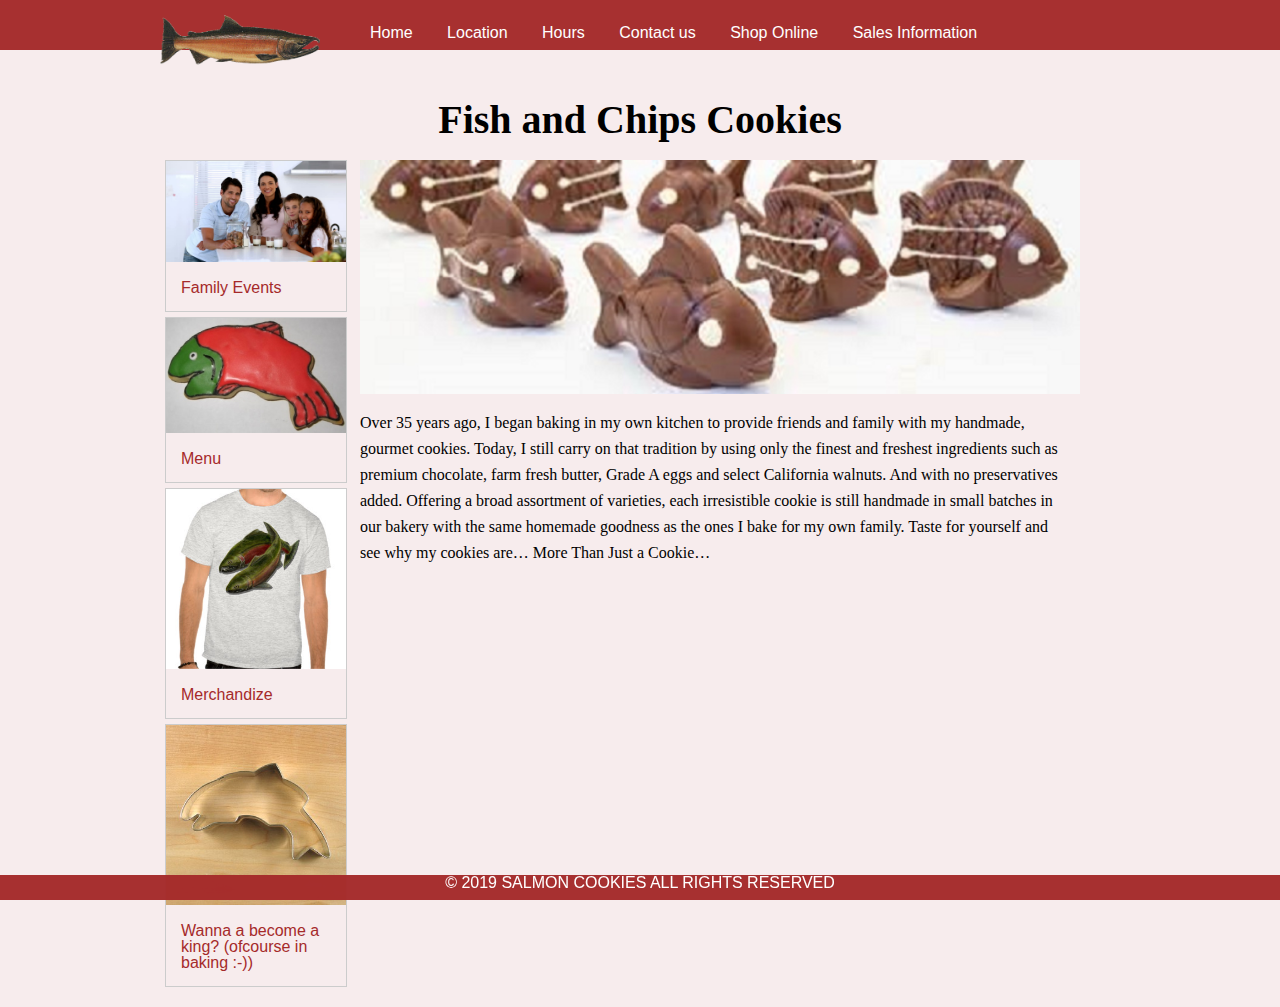
<file: index.html>
<!DOCTYPE html> 
<html>
    <!-- dependency management -->
    <head>
        <title>Salmon Cookies</title>
        <link rel="stylesheet" href="reset.css">
        <link rel="stylesheet" href="styleIndex.css">
    </head>
    <body>
        <header>
            <section>
                <img src="salmon.png">       
                <nav>
                    <ul>
                        <li><a href="index.html">Home</a></li>
                        <li><a href="location.html">Location</a></li>
                        <li><a href="hours.html">Hours</a></li>
                        <li><a href="contact.html">Contact us</a></li>
                        <li><a href="order">Shop Online</a></li>
                        <li><a href="sales.html">Sales Information</a></li>
                    </ul>
                </nav>
            </section>
        </header>
        
        <main  id="main">
            <h1>
                Fish and Chips Cookies
            </h1>
            
            <img src="cookie.jpg" class="cookie">   
                
            <section class="right">
                <p> Over 35 years ago, I began baking in my own kitchen to provide friends and family with my handmade, gourmet cookies. Today, I still carry on that tradition by using only the finest and freshest ingredients such as premium chocolate, farm fresh butter, Grade A eggs and select California walnuts. And with no preservatives added. Offering a broad assortment of varieties, each irresistible cookie is still handmade in small batches in our bakery with the same homemade goodness as the ones I bake for my own family. Taste for yourself and see why my cookies are… More Than Just a Cookie…</p>
            </section>
            
            <section class="otherlinks">
                <a href="family.jpg">
                    <img class="images" src="family.jpg" alt="family">
                    <p class="desc" >Family Events</p>
                </a>
            </section>

            <section class="otherlinks">
                <a href="frostedcookie.jpg">
                        <img class="images" src="frostedcookie.jpg" alt="cutter.jpeg">
                        <p class="desc">Menu</p>
                </a>
            </section>  

            <section class="otherlinks">
                <a href="shirt.jpg">
                        <img class="images" src="shirt.jpg" alt="shirt">
                        <p class="desc">Merchandize</p>
                </a>
            </section>

            <section class="otherlinks">
                    <a href="cutter.jpeg">
                        <img class="images" src="cutter.jpeg" alt="family">
                        <p class="desc" >Wanna a become a king? (ofcourse in baking :-))</p>
                    </a>
                </section>

        </main>

        <footer>© 2019 SALMON COOKIES ALL RIGHTS RESERVED</footer>
    </body>
    
</html>
</file>
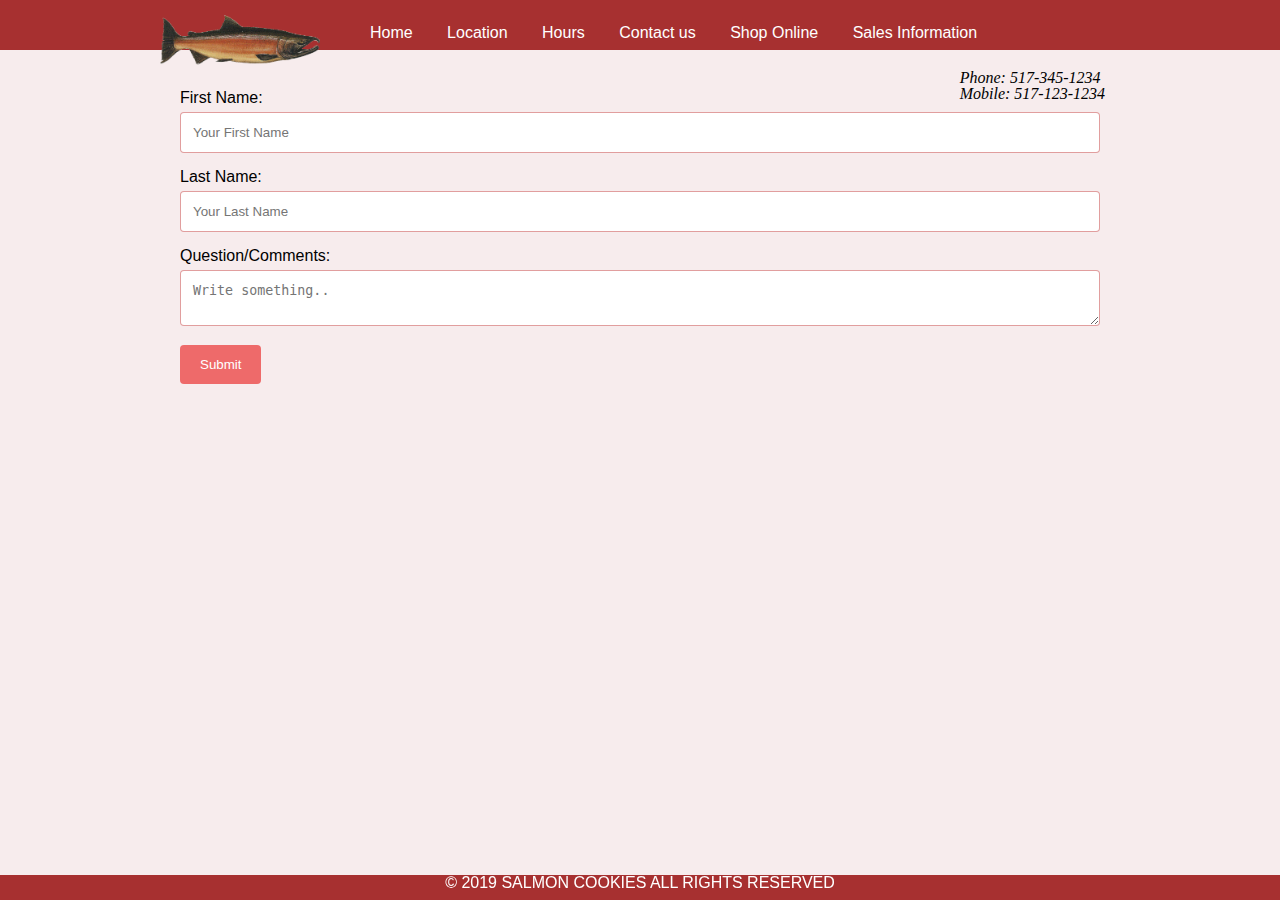
<file: contact.html>
<!DOCTYPE html> 
<html>
    <!-- dependency management -->
    <head>
        <title>Salmon Cookies</title>
        <link rel="stylesheet" href="reset.css">
        <link rel="stylesheet" href="styleIndex.css">
        <link rel="stylesheet" href="stylePhone.css">
    </head>
    <body>
        <header>
            <section>
                <img src="salmon.png">       
                <nav>
                    <ul>
                        <li><a href="index.html">Home</a></li>
                        <li><a href="location.html">Location</a></li>
                        <li><a href="hours.html">Hours</a></li>
                        <li><a href="contact.html">Contact us</a></li>
                        <li><a href="order">Shop Online</a></li>
                        <li><a href="sales.html">Sales Information</a></li>
                    </ul>
                </nav>
            </section>
        </header>
         <main>
            <!-- all content goes in the body tag -->
            <section class="phone">
                    <ul>
                        <li>Phone: 517-345-1234</li>
                        <li>Mobile: 517-123-1234</a></li>
                    </ul> 
            </section>

            <form class="ContactUsForm">
                <fieldset>
                    <label for="fname">First Name:</label>
                    <input type="text" name="firstname" placeholder="Your First Name" minLength="3" required>
                </fieldset>
    
                <fieldset>
                        <label for="lname">Last Name:</label>
                        <input type="text" name="lastname" placeholder="Your Last Name" minLength="3" required>
                </fieldset>

                <fieldset>
                        <label for="subject">Question/Comments:</label>
                        <textarea id="subject" name="subject" placeholder="Write something.."></textarea>
                </fieldset>
                <input type="submit" value="Submit">
            </form>
        </main>
        
        <footer>© 2019 SALMON COOKIES ALL RIGHTS RESERVED</footer>
    </body>
    
</html>
</file>
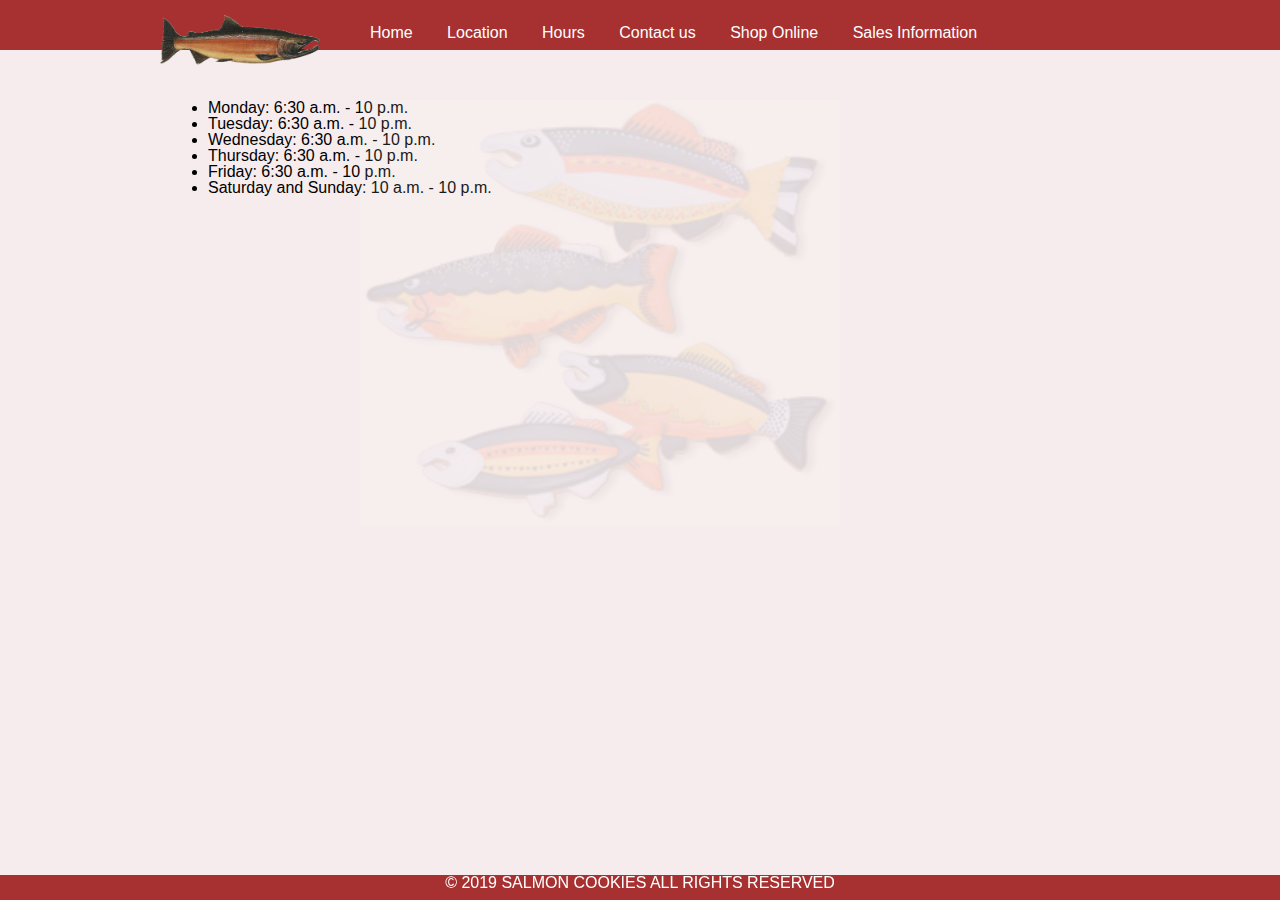
<file: hours.html>
<!DOCTYPE html> 
<html>
    <!-- dependency management -->
    <head>
        <title>Salmon Cookies</title>
        <link rel="stylesheet" href="reset.css">
        <link rel="stylesheet" href="styleIndex.css">
    </head>
    <body>
        <header>
            <section>
                <img src="salmon.png">       
                <nav>
                    <ul>
                        <li><a href="index.html">Home</a></li>
                        <li><a href="location.html">Location</a></li>
                        <li><a href="hours.html">Hours</a></li>
                        <li><a href="contact.html">Contact us</a></li>
                        <li><a href="order">Shop Online</a></li>
                        <li><a href="sales.html">Sales Information</a></li>
                    </ul>
                </nav>
            </section>
        </header>
        
        <main  class="hours">
            <img src="fish.jpg" class="fish">   
            <ul>
                <li>Monday: 6:30 a.m. - 10 p.m.</li>
                <li>Tuesday: 6:30 a.m. - 10 p.m.</li>
                <li>Wednesday: 6:30 a.m. - 10 p.m.</li>
                <li>Thursday: 6:30 a.m. - 10 p.m.</li>
                <li>Friday: 6:30 a.m. - 10 p.m.</li>
                <li>Saturday and Sunday: 10 a.m. - 10 p.m.</li>
            </ul>
        </main>
        
        <footer>© 2019 SALMON COOKIES ALL RIGHTS RESERVED</footer>
    </body>
    
</html>
</file>
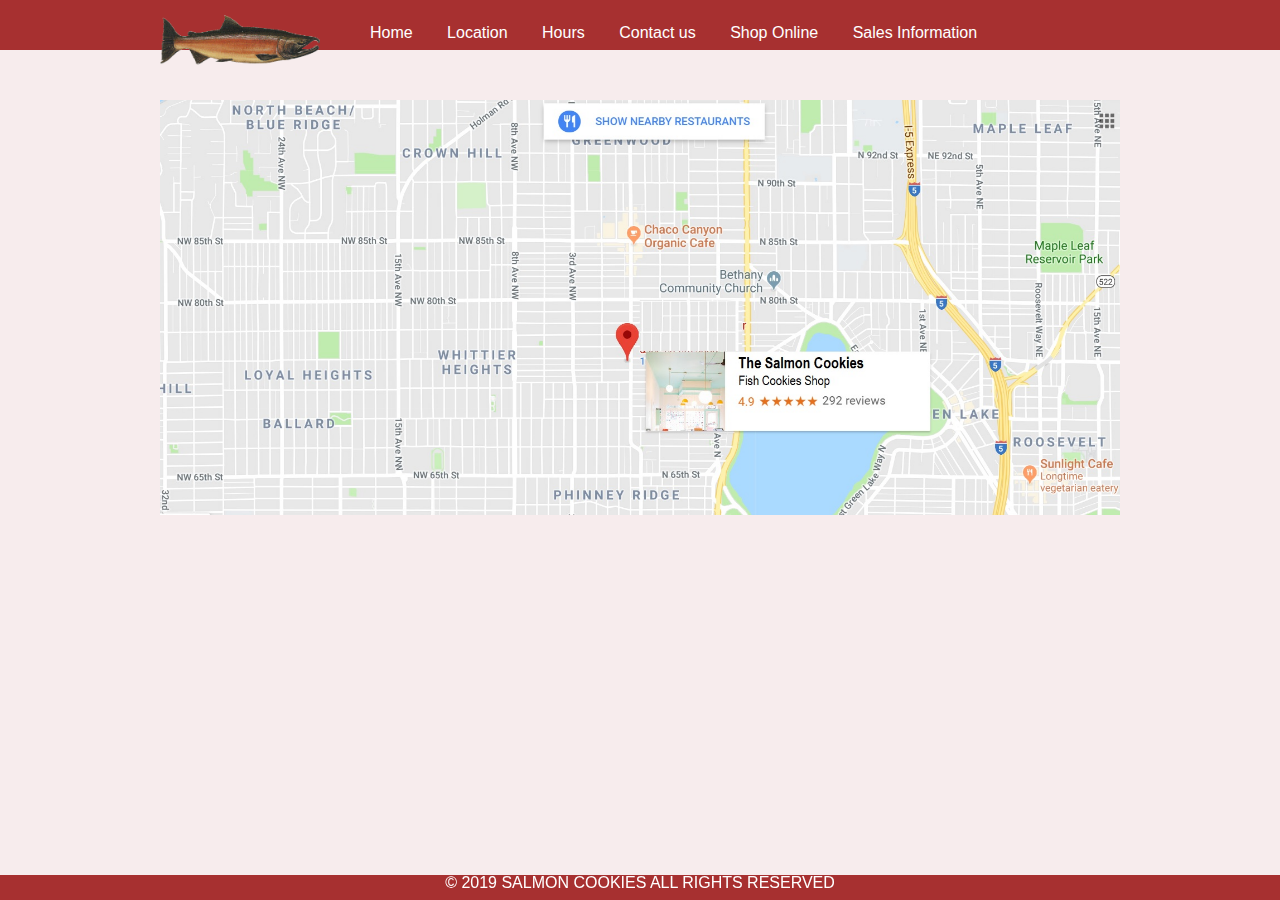
<file: location.html>
<!DOCTYPE html> 
<html>
    <!-- dependency management -->
    <head>
        <title>Salmon Cookies</title>
        <link rel="stylesheet" href="reset.css">
        <link rel="stylesheet" href="styleIndex.css">
    </head>
    <body>
        <header>
            <section>
                <img src="salmon.png">       
                <nav>
                    <ul>
                        <li><a href="index.html">Home</a></li>
                        <li><a href="location.html">Location</a></li>
                        <li><a href="hours.html">Hours</a></li>
                        <li><a href="contact.html">Contact us</a></li>
                        <li><a href="order">Shop Online</a></li>
                        <li><a href="sales.html">Sales Information</a></li>
                    </ul>
                </nav>
            </section>
        </header>
        
        <main  class="location">
            <img src="location.jpg" class="image">   
            <p class="address">
                <p class="lines">2201 Westlake Ave, 
                Seattle,
                WA 98121</p>
            </p>    
        </main>
        
        <footer>© 2019 SALMON COOKIES ALL RIGHTS RESERVED</footer>
    </body>
    
</html>
</file>
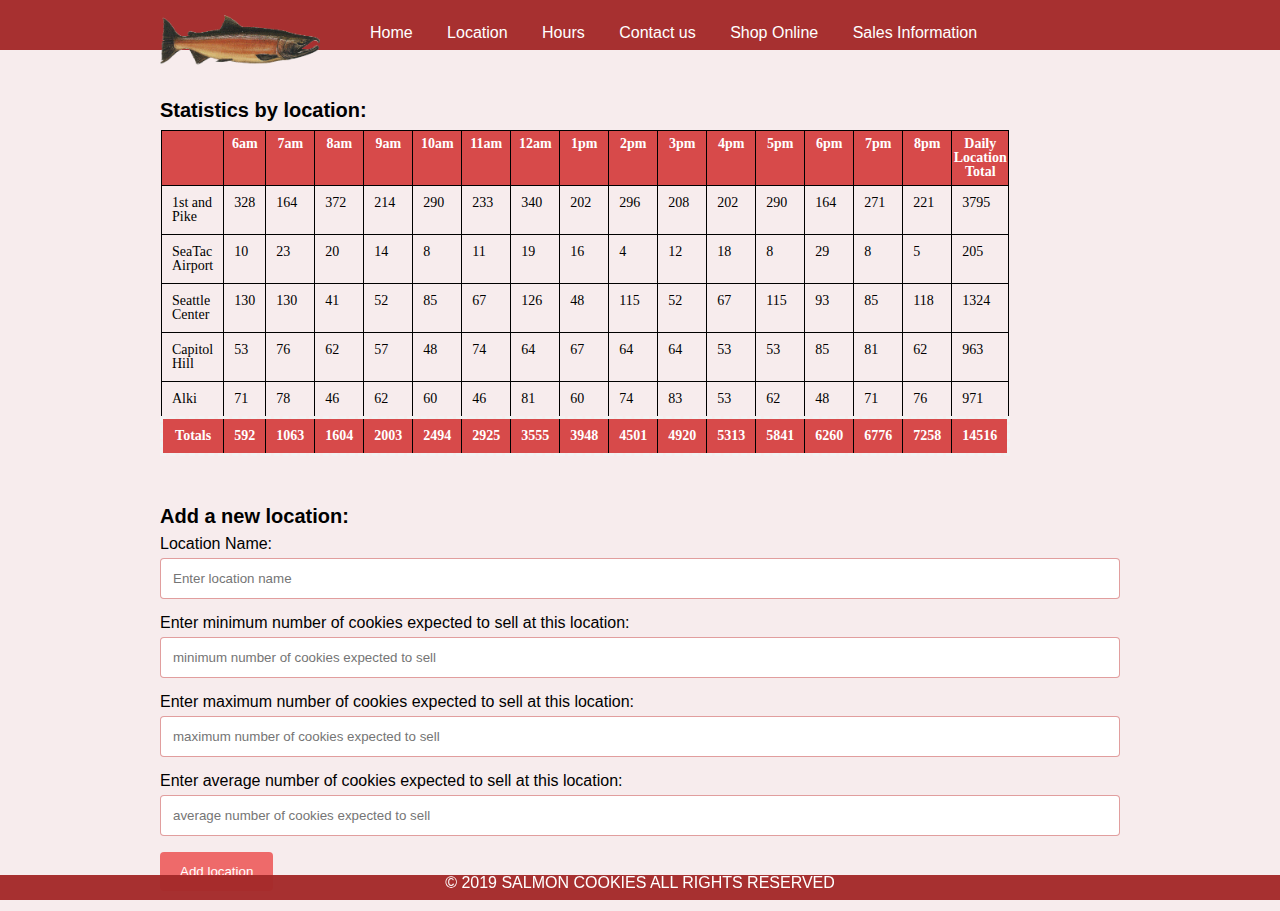
<file: sales.html>
<!DOCTYPE html> 
<html>
    <!-- dependency management -->
    <head>
        <title>Salmon Cookies</title>
        <link rel="stylesheet" href="reset.css">
        <link rel="stylesheet" href="styleIndex.css">
    </head>
    <body>
        <header>
            <section>
                <img src="salmon.png">       
                <nav>
                    <ul>
                        <li><a href="index.html">Home</a></li>
                        <li><a href="location.html">Location</a></li>
                        <li><a href="hours.html">Hours</a></li>
                        <li><a href="contact.html">Contact us</a></li>
                        <li><a href="order">Shop Online</a></li>
                        <li><a href="sales.html">Sales Information</a></li>
                    </ul>
                </nav>
            </section>
        </header>
         <main>
            <!-- all content goes in the body tag -->
            <h3>Statistics by location:</h3>

            <table id = "cookieStats">
            </table>
            <form id="SalesForm">
                    <h3>Add a new location:</h3>

                    <fieldset>
                        <label for="location">Location Name:</label>
                        <input type="text" name="location" placeholder="Enter location name" minLength="3" required>
                    </fieldset>
        
                    <fieldset>
                        <label for="minimum">Enter minimum number of cookies expected to sell at this location:</label>
                        <input type="number" name="minimum" placeholder="minimum number of cookies expected to sell" required>
                    </fieldset>
        
                    <fieldset>
                        <label for="maximum">Enter maximum number of cookies expected to sell at this location:</label>
                        <input type="number" name="maximum" placeholder="maximum number of cookies expected to sell" required>
                    </fieldset>
        
                    <fieldset>
                            <label for="average">Enter average number of cookies expected to sell at this location:</label>
                            <input type="number" name="average" placeholder="average number of cookies expected to sell" required>
                    </fieldset>
                    
                    <input type="submit" value="Add location">
                </form>
        </main>
        <script src="app.js"></script>
        <footer>© 2019 SALMON COOKIES ALL RIGHTS RESERVED</footer>
    </body>
    
</html>
</file>
<file: styleIndex.css>
body {
	font-family: helvetica;
	background: rgba(165, 42, 58, 0.089);
}


/* base styles */
a {
	text-decoration: none;
	color: #fff;
}

/* site styles */
header{
	background: rgba(165, 42, 42, 0.973);
	height: 50px;
}

header section {
	width: 960px;
	margin: 0 auto;
}

header img {
	float: left;
	height: 50px;
	margin-right: 50px;
	margin-top: 15px;
	position: relative;
	animation: mymove 1s 1;
	}

	/* Standard syntax */
@keyframes mymove {
	from {left: -50px;}
	to {left: 50px;}
}

header nav li	{
	display: inline-block;
	margin-right: 30px;
	margin-top: 25px;
}

h1 {
	margin-top: 50px;
	font-size: 40px;
	font-weight: bold;
	font-family: cursive;
	text-align-last: center;
	margin-bottom: 20px;
}

h3 {
	margin-top: 50px;
	font-size: 20px;
	font-weight: bold;
	margin-bottom: 10px;
}

main {
	width: 960px;
	margin: 20px auto;
	position: relative;
}

.cookie {
	position: absolute;	
	margin-left: 200px;
	margin-right: 50px;
	opacity: 1;
	width: 75%;	
}

.right p {
	position: absolute;
	float:right;
	font-family: cursive;
	margin-left: 200px;
	margin-right: 50px;
	margin-top: 250px;
	line-height: 26px;
	height: 250px;
	overflow: auto;
}

footer {
	position:fixed;
	text-align: center;
	background: rgba(165, 42, 42, 0.973);
	height: 25px;
	bottom:0;
  width:100%;
	font-family: helvetica;
	text-decoration: none;
	color: #fff;
}

#cookieStats {
	font-family: 'Sofia';
	font-size: 14px;
  width: 400px;
  }

#cookieStats tr:hover {
    background-color: #ddd; 
    color: black;
}

#cookieStats th {
	padding-top: 6px;
	padding-bottom: 6px;
	border: solid 1px black;
	text-align: center;
	background-color: rgba(214, 69, 69, 0.973);
	color: white;
	font-weight: bolder;
  }
  
  #cookieStats tfoot {   
	  padding-top: 6px;
	  padding-bottom: 6px;
	  border: dashed #f2f2f2;
	  text-align: center;
	  background-color: rgba(214, 69, 69, 0.973);
	  color: white;
	  font-weight: bolder;
  }
  
  #cookieStats td {
	  padding: 10px;
	  border: solid 1px black;
	  overflow: auto;
	}
	
	#SalesForm  {
		margin-top: 50px;
	}
	
	.location {
		margin-top: 50px;
		position: relative;
		width:75%;
	}

	.fish {
		position: absolute;	
		margin-left: 200px;
		opacity: 0.1;
		width: 50%;	
	}

	.image {
		opacity: 1;
		display: block;
		width: 100%;
		height: auto;
		transition: .5s ease;
		backface-visibility: hidden;
	}

	.address {
		position: absolute;
		transition: .5s ease;
		transform: translate(-50%, -50%);
		-ms-transform: translate(-50%, -50%);
		}
	
	.location:hover .image {
		opacity: 0.3;
	}
	
	.location:hover .lines {
		opacity: 0.9;
	}

	.lines {
		position: absolute;
		opacity: 0;
		border-radius: 25px;
		overflow: hidden;
		background-color: rgba(214, 69, 69, 0.973);
		color: white;
		font-size: 16px;
		padding: 16px 32px;
		top: 50%;
		left: 35%;
	}

	.hours ul {
		margin-top: 50px;
		list-style-type: disc;
		margin-left: 5%;
    margin-right: 0;
		padding: 0;
	}

	input[type=text],[type=number], textarea {
		width: 100%;
		padding: 12px;
		border: 1px solid  rgba(224, 155, 155, 0.973);
		border-radius: 4px;
		box-sizing: border-box;
		margin-top: 6px;
		margin-bottom: 16px;
		resize: vertical;
	}
	
	input[type=submit] {
		background-color: rgba(238, 102, 102, 0.973);
		color: white;
		padding: 12px 20px;
		border: none;
		border-radius: 4px;
		cursor: pointer;
	}
	
	input[type=submit]:hover {
		background-color: rgba(214, 69, 69, 0.973);
	}
	
	.ContactUsForm {
		border-radius: 5px;
		padding: 20px;
	}

	section.otherlinks {
		margin: 5px;
		border: 1px solid #ccc;
		width: 180px;
	}
	
	section.otherlinks:hover {
		border: 1px solid #777;
	}
	
	section.otherlinks img {
		width: 100%;
		height: auto;
	}

	p.desc {
		padding: 15px;
		color: brown;
	}
</file>
<file: stylePhone.css>
main .phone ul{
    position: absolute;    
    right:15px;
    color: black;
    font-family: cursive;
    font-style: italic;
}
</file>
